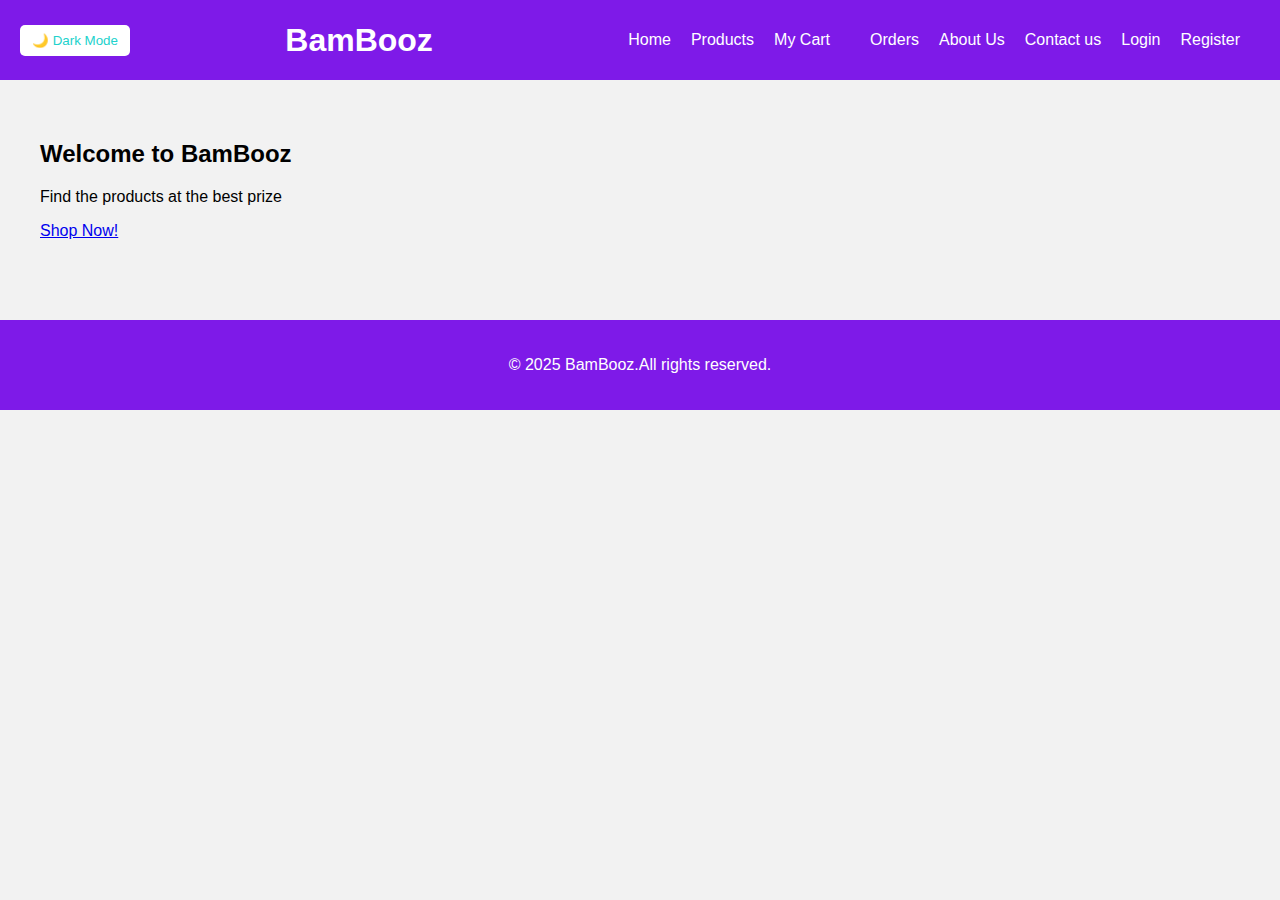
<file: index.html>
<!DOCTYPE html>
<html lang="en">
    <head>
    <meta charset="UTF-8">
    <meta name="viewport"content="width=device-width",initial-scale="1.0">
    <title>Head home e_commerce website</title>
    <link rel="stylesheet" href="web.css">
    </head>
    <body>
        <header>
            <button id="darkModeBtn">🌙 Dark Mode</button>
            <h1>BamBooz</h1>
            <nav>
                <ul class="menu">
                    <li><a href="home.html">Home</a></li>
                    <li><a href="Products.html">Products</a></li>
                    <li><a href="wishlist.html">My Cart</li>
                    <li><a href="order.html">Orders</a></li>
                    <li><a href="about.html">About Us</a></li>
                    <li><a href="contact.html">Contact us</a></li>
                    <li><a href="login.html">Login</a></li>
                    <li><a href="registration.html">Register</a></li>
                    <li><a href="web.css"></a></li>
                </ul>
            </nav>
        </header>
        <main>
            <section class="God mode">
                <h2>Welcome to BamBooz</h2>
                <p>Find the products at the best prize</p>
                <a href="products.html"class="btn">Shop Now!</a>
            </section>
        </main>
         <footer>
            <p>&copy; 2025 BamBooz.All rights reserved.</p>
         </footer>
         <script>
            const body = document.body;
            const btn = document.getElementById("darkModeBtn");
            if(localStorage.getItem("theme") === "dark"){
            body.classList.add("dark");
            btn.innerText = "☀️ Light Mode";
            }

            btn.onclick = function(){
            body.classList.toggle("dark");

            if(body.classList.contains("dark")){
            localStorage.setItem("theme", "dark");
            btn.innerText = "☀️ Light Mode";
            } else {
            localStorage.setItem("theme", "light");
            btn.innerText = "🌙 Dark Mode";
                    }
                };
        </script>
    </body>

</html>
</file>
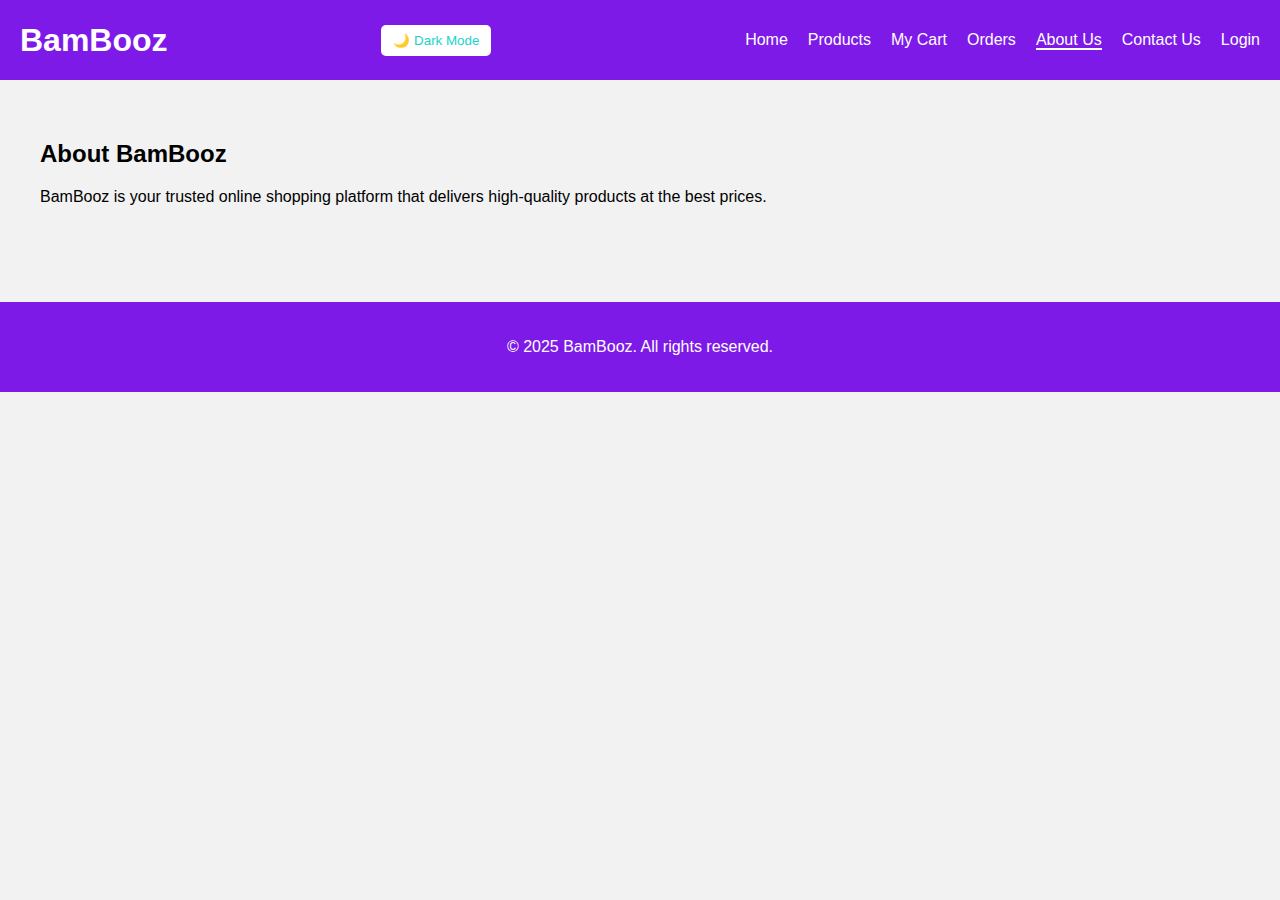
<file: about.html>
<!DOCTYPE html>
<html lang="en">
<head>
    <meta charset="UTF-8">
    <title>About Us - BamBooz</title>
    <link rel="stylesheet" href="web.css">
</head>
<body>

<header>
    <h1>BamBooz</h1>
    <button id="darkModeBtn">🌙 Dark Mode</button>
    <nav>
        <ul class="menu">
            <li><a href="home.html">Home</a></li>
            <li><a href="products.html">Products</a></li>
            <li><a href="wishlist.html">My Cart</a></li>
            <li><a href="order.html">Orders</a></li>
            <li><a href="about.html" class="active">About Us</a></li>
            <li><a href="contact.html">Contact Us</a></li>
            <li><a href="login.html">Login</a></li>
        </ul>
    </nav>
</header>

<main>
    <h2>About BamBooz</h2>
    <p>BamBooz is your trusted online shopping platform that delivers high-quality products at the best prices.</p>
</main>

<footer>
    <p>&copy; 2025 BamBooz. All rights reserved.</p>
</footer>

<script>
    const body = document.body;
    const btn = document.getElementById("darkModeBtn");

    if(localStorage.getItem("theme") === "dark"){
        body.classList.add("dark");
        btn.innerText = "☀️ Light Mode";
    }

    btn.onclick = function(){
        body.classList.toggle("dark");

        if(body.classList.contains("dark")){
            localStorage.setItem("theme", "dark");
            btn.innerText = "☀️ Light Mode";
        } else {
            localStorage.setItem("theme", "light");
            btn.innerText = "🌙 Dark Mode";
        }
    };
</script>

</body>
</html>
</file>
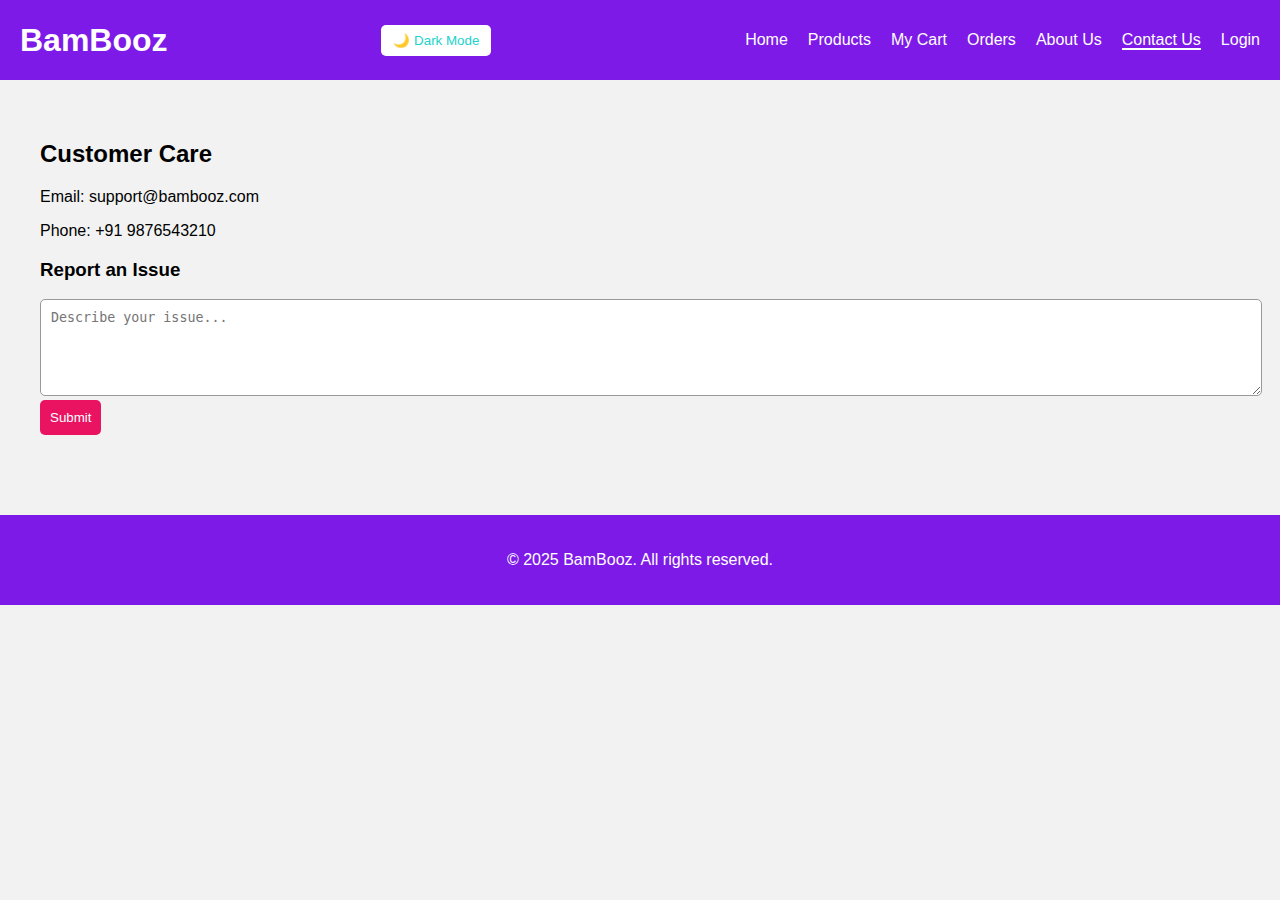
<file: contact.html>
<!DOCTYPE html>
<html lang="en">
<head>
    <meta charset="UTF-8">
    <title>Contact Us - BamBooz</title>
    <link rel="stylesheet" href="web.css">
</head>
<body>

<header>
    <h1>BamBooz</h1>
    <button id="darkModeBtn">🌙 Dark Mode</button>
    <nav>
        <ul class="menu">
            <li><a href="home.html">Home</a></li>
            <li><a href="products.html">Products</a></li>
            <li><a href="wishlist.html">My Cart</a></li>
            <li><a href="order.html">Orders</a></li>
            <li><a href="about.html">About Us</a></li>
            <li><a href="contact.html" class="active">Contact Us</a></li>
            <li><a href="login.html">Login</a></li>
        </ul>
    </nav>
</header>

<main>
    <h2>Customer Care</h2>
    <p>Email: support@bambooz.com</p>
    <p>Phone: +91 9876543210</p>

    <h3>Report an Issue</h3>
    <textarea placeholder="Describe your issue..." rows="5"></textarea>
    <button>Submit</button>
</main>

<footer>
    <p>&copy; 2025 BamBooz. All rights reserved.</p>
</footer>

<script>
    const body = document.body;
    const btn = document.getElementById("darkModeBtn");

    if(localStorage.getItem("theme") === "dark"){
        body.classList.add("dark");
        btn.innerText = "☀️ Light Mode";
    }

    btn.onclick = function(){
        body.classList.toggle("dark");

        if(body.classList.contains("dark")){
            localStorage.setItem("theme", "dark");
            btn.innerText = "☀️ Light Mode";
        } else {
            localStorage.setItem("theme", "light");
            btn.innerText = "🌙 Dark Mode";
        }
    };
</script>

</body>
</html>
</file>
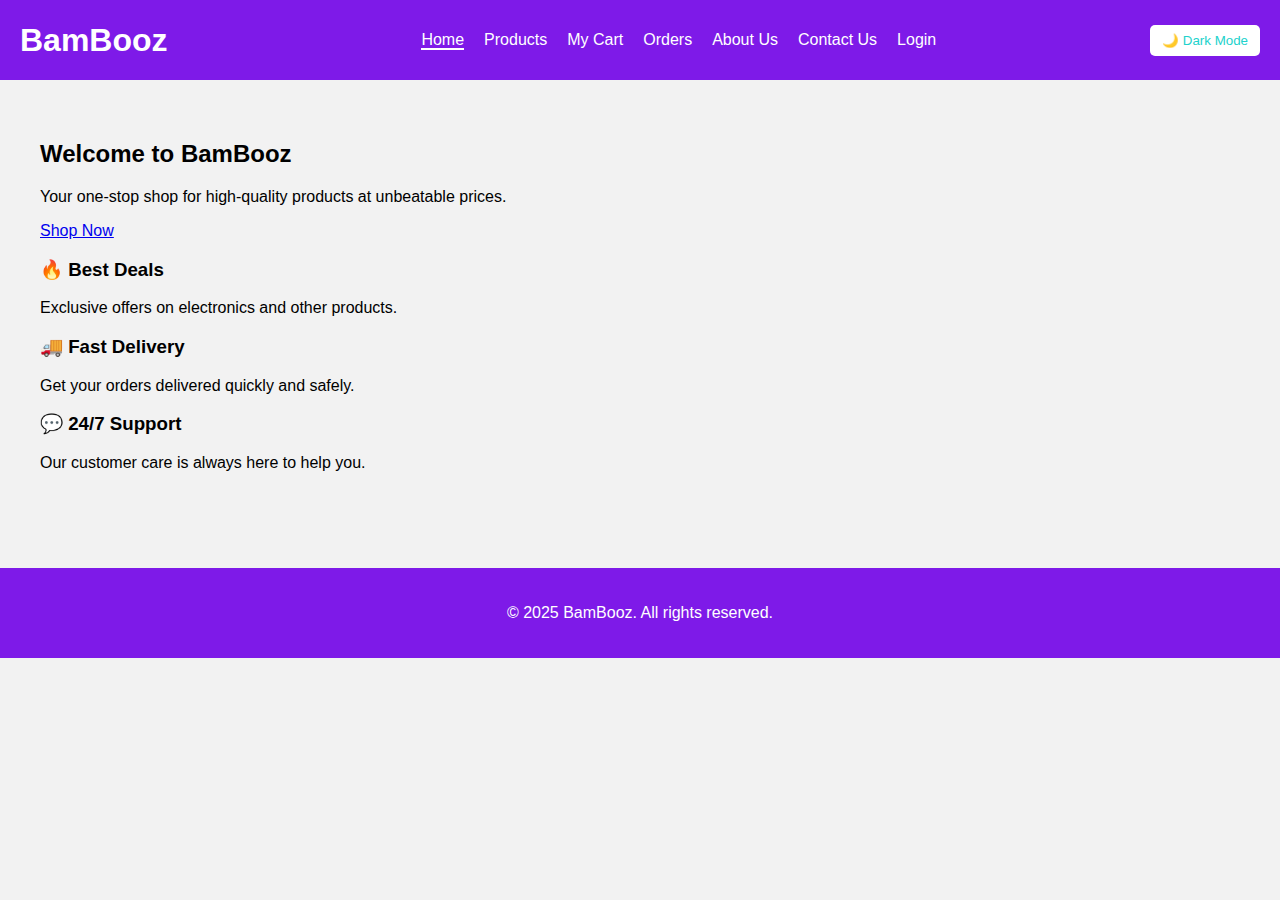
<file: home.html>
<!DOCTYPE html>
<html lang="en">
<head>
    <meta charset="UTF-8">
    <meta name="viewport" content="width=device-width, initial-scale=1.0">
    <title>Home - BamBooz</title>
    <link rel="stylesheet" href="web.css">
</head>
<body>

<header>
    <h1>BamBooz</h1>
    <nav>
        <ul class="menu">
            <li><a href="home.html" class="active">Home</a></li>
            <li><a href="products.html">Products</a></li>
            <li><a href="wishlist.html">My Cart</a></li>
            <li><a href="order.html">Orders</a></li>
            <li><a href="about.html">About Us</a></li>
            <li><a href="contact.html">Contact Us</a></li>
            <li><a href="login.html">Login</a></li>
        </ul>
    </nav>

    <!-- DARK MODE BUTTON -->
    <button id="darkModeBtn">🌙 Dark Mode</button>
</header>

<main>
    <!-- Hero Section -->
    <section class="hero">
        <h2>Welcome to BamBooz</h2>
        <p>Your one-stop shop for high-quality products at unbeatable prices.</p>
        <a href="products.html" class="btn">Shop Now</a>
    </section>

    <!-- Highlights -->
    <section class="features">
        <div class="feature-card">
            <h3>🔥 Best Deals</h3>
            <p>Exclusive offers on electronics and other products.</p>
        </div>

        <div class="feature-card">
            <h3>🚚 Fast Delivery</h3>
            <p>Get your orders delivered quickly and safely.</p>
        </div>

        <div class="feature-card">
            <h3>💬 24/7 Support</h3>
            <p>Our customer care is always here to help you.</p>
        </div>
    </section>
</main>

<footer>
    <p>&copy; 2025 BamBooz. All rights reserved.</p>
</footer>

<!-- DARK MODE SCRIPT -->
<script>
const body = document.body;
const btn = document.getElementById("darkModeBtn");

// Load theme
if(localStorage.getItem("theme") === "dark"){
    body.classList.add("dark");
    btn.innerText = "☀️ Light Mode";
}

btn.onclick = function(){
    body.classList.toggle("dark");

    if(body.classList.contains("dark")){
        localStorage.setItem("theme", "dark");
        btn.innerText = "☀️ Light Mode";
    } else {
        localStorage.setItem("theme", "light");
        btn.innerText = "🌙 Dark Mode";
    }
};
</script>

</body>

</html>
</file>
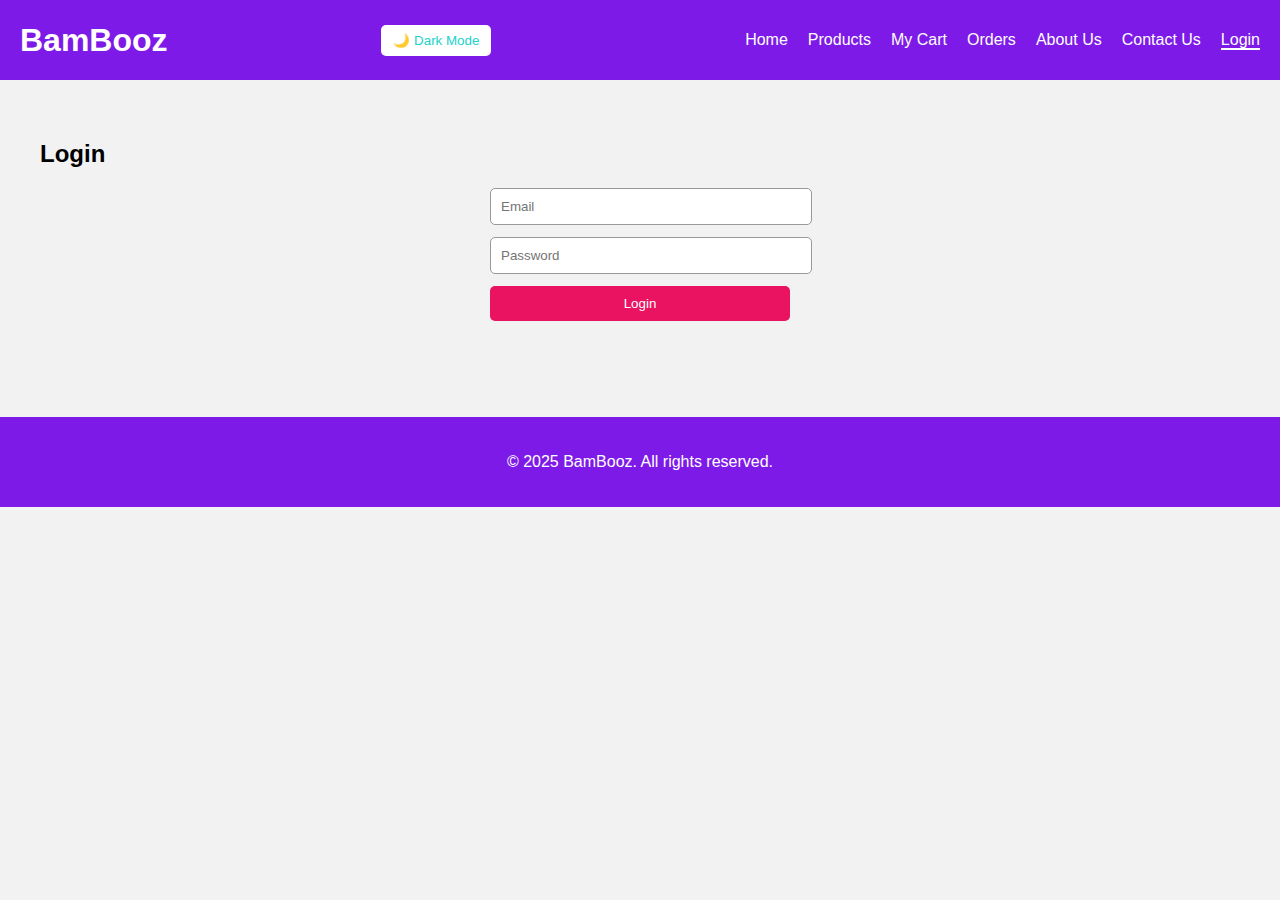
<file: login.html>
<!DOCTYPE html>
<html lang="en">
<head>
    <meta charset="UTF-8">
    <title>Login - BamBooz</title>
    <link rel="stylesheet" href="web.css">
</head>
<body>

<header>
    <h1>BamBooz</h1>
    <button id="darkModeBtn">🌙 Dark Mode</button>
    <nav>
        <ul class="menu">
            <li><a href="home.html">Home</a></li>
            <li><a href="products.html">Products</a></li>
            <li><a href="wishlist.html">My Cart</a></li>
            <li><a href="order.html">Orders</a></li>
            <li><a href="about.html">About Us</a></li>
            <li><a href="contact.html">Contact Us</a></li>
            <li><a href="login.html" class="active">Login</a></li>
        </ul>
    </nav>
</header>

<main>
    <h2>Login</h2>

    <form id="loginForm">
        <input type="email" id="email" placeholder="Email">
        <input type="password" id="password" placeholder="Password">
        <button>Login</button>
    </form>

    <p id="error" style="color:red;"></p>
</main>

<script>
document.getElementById("loginForm").onsubmit = function(e){
    e.preventDefault();
    
    let email = document.getElementById("email").value;
    let pass = document.getElementById("password").value;

    if(email === "" || pass === ""){
        document.getElementById("error").innerText = "All fields are required.";
        return;
    }

    if(!email.includes("@")){
        document.getElementById("error").innerText = "Invalid email format.";
        return;
    }

    alert("Login Successful!");
};
</script>

<footer>
    <p>&copy; 2025 BamBooz. All rights reserved.</p>
</footer>

<script>
    const body = document.body;
    const btn = document.getElementById("darkModeBtn");

    if(localStorage.getItem("theme") === "dark"){
        body.classList.add("dark");
        btn.innerText = "☀️ Light Mode";
    }

    btn.onclick = function(){
        body.classList.toggle("dark");

        if(body.classList.contains("dark")){
            localStorage.setItem("theme", "dark");
            btn.innerText = "☀️ Light Mode";
        } else {
            localStorage.setItem("theme", "light");
            btn.innerText = "🌙 Dark Mode";
        }
    };
</script>

</body>
</html>
</file>
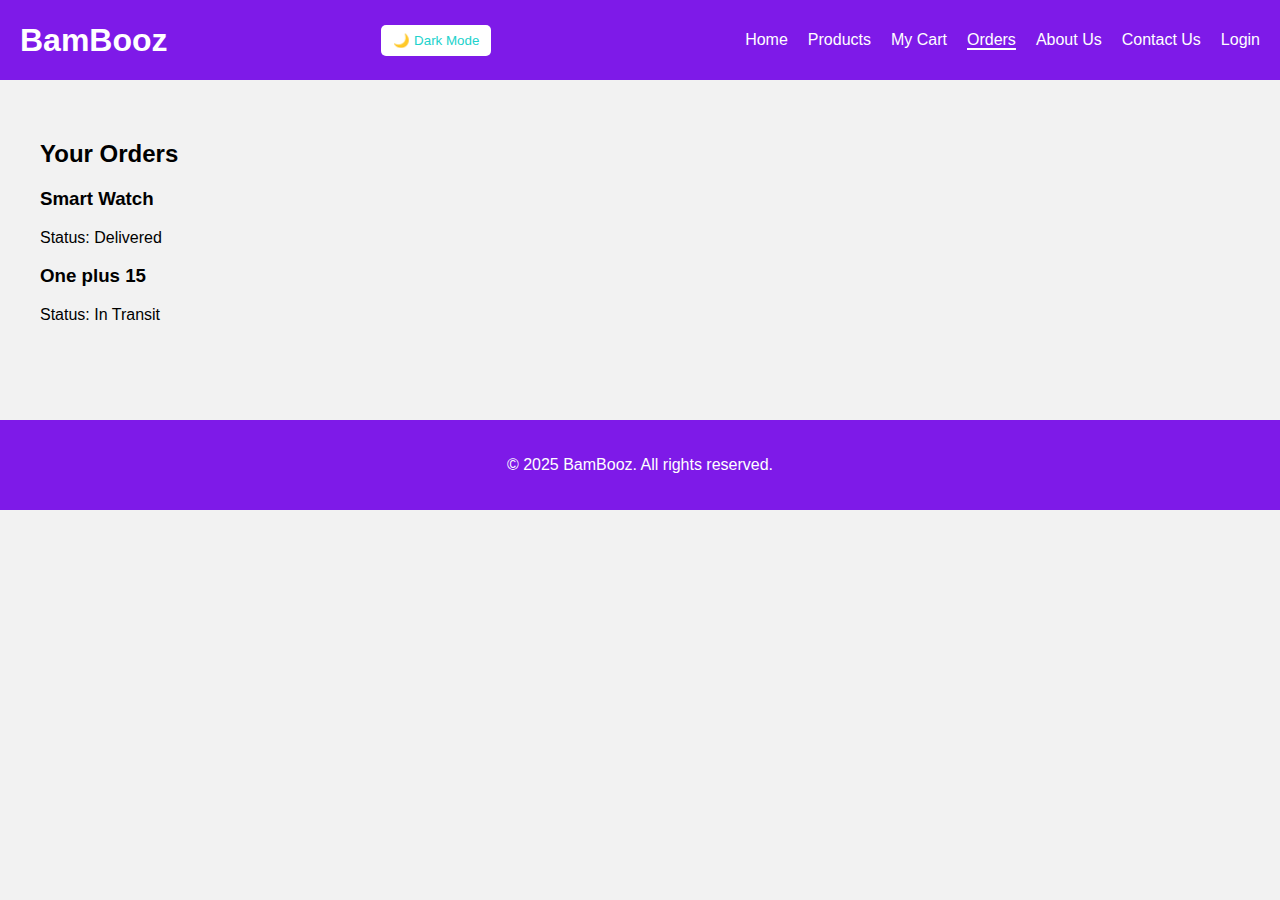
<file: order.html>
<!DOCTYPE html>
<html lang="en">
<head>
    <meta charset="UTF-8">
    <title>Orders - BamBooz</title>
    <link rel="stylesheet" href="web.css">
</head>
<body>

<header>
    <h1>BamBooz</h1>
    <button id="darkModeBtn">🌙 Dark Mode</button>
    <nav>
        <ul class="menu">
            <li><a href="home.html">Home</a></li>
            <li><a href="products.html">Products</a></li>
            <li><a href="wishlist.html">My Cart</a></li>
            <li><a href="order.html" class="active">Orders</a></li>
            <li><a href="about.html">About Us</a></li>
            <li><a href="contact.html">Contact Us</a></li>
            <li><a href="login.html">Login</a></li>
        </ul>
    </nav>
</header>

<main>
    <h2>Your Orders</h2>

    <div class="order">
        <h3>Smart Watch</h3>
        <p>Status: Delivered</p>
    </div>

    <div class="order">
        <h3>One plus 15</h3>
        <p>Status: In Transit</p>
    </div>
</main>

<footer>
    <p>&copy; 2025 BamBooz. All rights reserved.</p>
</footer>

<script>
    const body = document.body;
    const btn = document.getElementById("darkModeBtn");

    if(localStorage.getItem("theme") === "dark"){
        body.classList.add("dark");
        btn.innerText = "☀️ Light Mode";
    }

    btn.onclick = function(){
        body.classList.toggle("dark");

        if(body.classList.contains("dark")){
            localStorage.setItem("theme", "dark");
            btn.innerText = "☀️ Light Mode";
        } else {
            localStorage.setItem("theme", "light");
            btn.innerText = "🌙 Dark Mode";
        }
    };
</script>
</body>
</html>
</file>
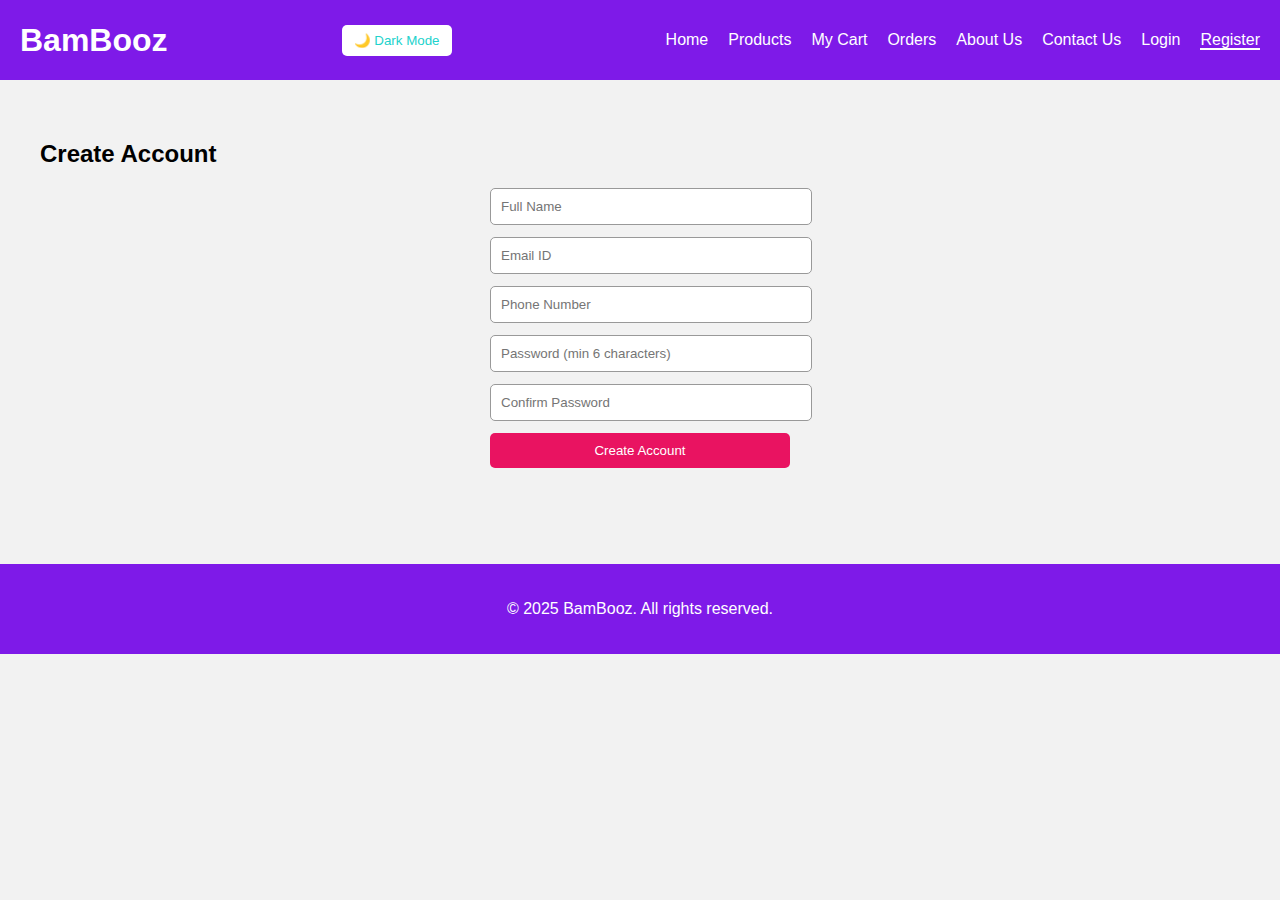
<file: registration.html>
<!DOCTYPE html>
<html lang="en">
<head>
    <meta charset="UTF-8">
    <title>Register - BamBooz</title>
    <link rel="stylesheet" href="web.css">
</head>
<body>

<header>
    <h1>BamBooz</h1>
    <button id="darkModeBtn">🌙 Dark Mode</button>
    <nav>
        <ul class="menu">
            <li><a href="home.html">Home</a></li>
            <li><a href="products.html">Products</a></li>
            <li><a href="wishlist.html">My Cart</a></li>
            <li><a href="order.html">Orders</a></li>
            <li><a href="about.html">About Us</a></li>
            <li><a href="contact.html">Contact Us</a></li>
            <li><a href="login.html">Login</a></li>
            <li><a href="registration.html" class="active">Register</a></li>

        </ul>
    </nav>
</header>

<main>
    <h2>Create Account</h2>

    <form id="regForm">
        <input type="text" id="name" placeholder="Full Name">
        <input type="email" id="email" placeholder="Email ID">
        <input type="text" id="phone" placeholder="Phone Number">
        <input type="password" id="password" placeholder="Password (min 6 characters)">
        <input type="password" id="confirm" placeholder="Confirm Password">
        <button>Create Account</button>
    </form>

    <p id="regError" style="color: red;"></p>
</main>

<script>
document.getElementById("regForm").onsubmit = function(e){
    e.preventDefault();

    let name = document.getElementById("name").value.trim();
    let email = document.getElementById("email").value.trim();
    let phone = document.getElementById("phone").value.trim();
    let pass = document.getElementById("password").value.trim();
    let conf = document.getElementById("confirm").value.trim();

    let err = document.getElementById("regError");

    if(name === "" || email === "" || phone === "" || pass === "" || conf === ""){
        err.innerText = "All fields are required!";
        return;
    }

    if(!email.includes("@") || !email.includes(".")){
        err.innerText = "Enter a valid email address!";
        return;
    }

    if(phone.length !== 10 || isNaN(phone)){
        err.innerText = "Phone number must be 10 digits!";
        return;
    }

    if(pass.length < 6){
        err.innerText = "Password must be at least 6 characters!";
        return;
    }

    if(pass !== conf){
        err.innerText = "Passwords do not match!";
        return;
    }

    alert("Registration Successful!");
};
</script>

<footer>
    <p>&copy; 2025 BamBooz. All rights reserved.</p>
</footer>

<script>
    const body = document.body;
    const btn = document.getElementById("darkModeBtn");

    if(localStorage.getItem("theme") === "dark"){
        body.classList.add("dark");
        btn.innerText = "☀️ Light Mode";
    }

    btn.onclick = function(){
        body.classList.toggle("dark");

        if(body.classList.contains("dark")){
            localStorage.setItem("theme", "dark");
            btn.innerText = "☀️ Light Mode";
        } else {
            localStorage.setItem("theme", "light");
            btn.innerText = "🌙 Dark Mode";
        }
    };
</script>

</body>
</html>
</file>
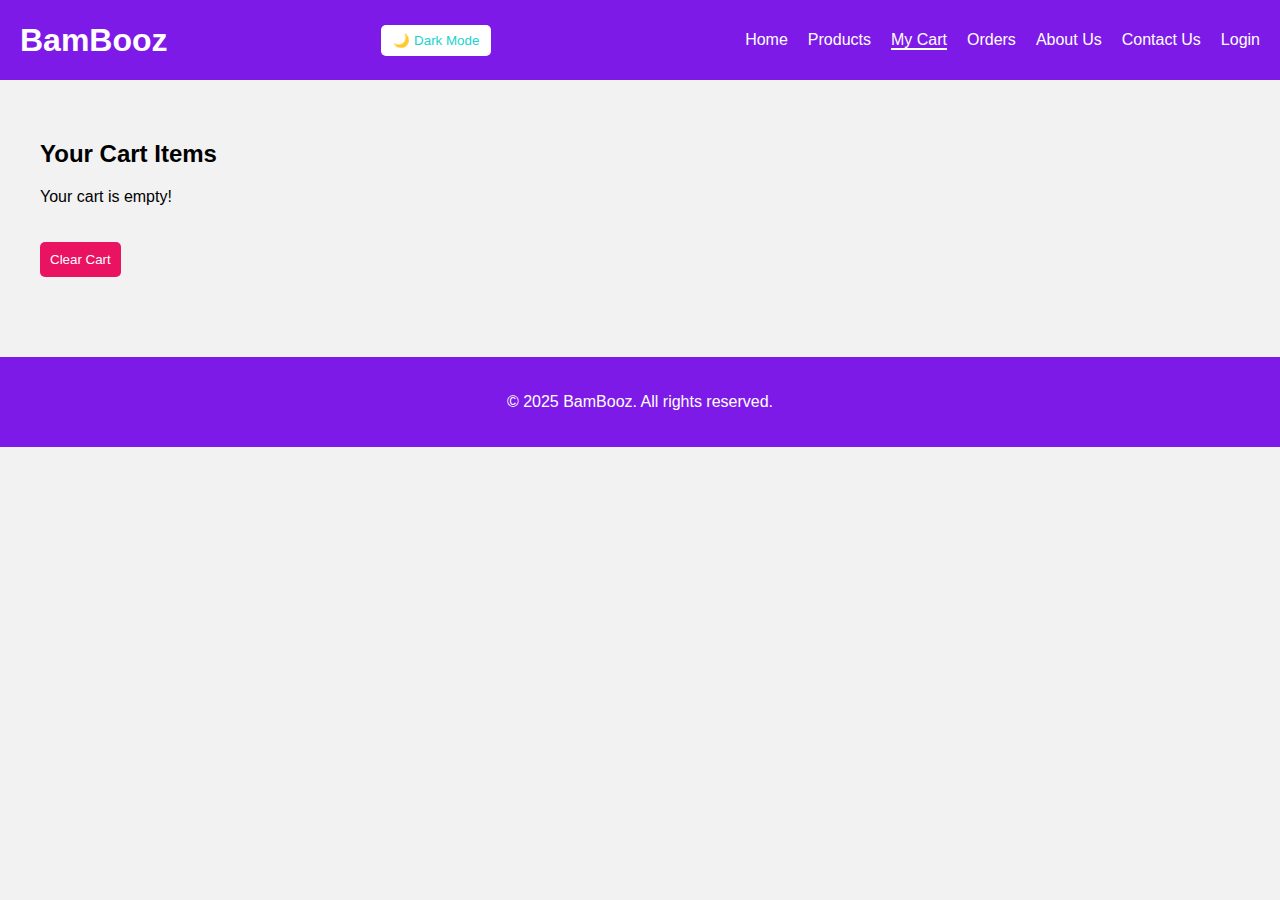
<file: wishlist.html>
<!DOCTYPE html>
<html lang="en">
<head>
    <meta charset="UTF-8">
    <title>My Cart - BamBooz</title>
    <link rel="stylesheet" href="web.css">
</head>
<body>

<header>
    <h1>BamBooz</h1>
    <button id="darkModeBtn">🌙 Dark Mode</button>
    <nav>
        <ul class="menu">
            <li><a href="home.html">Home</a></li>
            <li><a href="products.html">Products</a></li>
            <li><a href="wishlist.html" class="active">My Cart</a></li>
            <li><a href="order.html">Orders</a></li>
            <li><a href="about.html">About Us</a></li>
            <li><a href="contact.html">Contact Us</a></li>
            <li><a href="login.html">Login</a></li>
        </ul>
    </nav>
</header>

<main>
    <h2>Your Cart Items</h2>

    <div id="cartItems"></div>

    <button id="clearCartBtn" style="margin-top:20px;">Clear Cart</button>
</main>

<footer>
    <p>&copy; 2025 BamBooz. All rights reserved.</p>
</footer>

<script>
// Dark Mode
const body = document.body;
const btn = document.getElementById("darkModeBtn");

if(localStorage.getItem("theme") === "dark"){
    body.classList.add("dark");
    btn.innerText = "☀️ Light Mode";
}

btn.onclick = function(){
    body.classList.toggle("dark");
    if(body.classList.contains("dark")){
        localStorage.setItem("theme","dark");
        btn.innerText = "☀️ Light Mode";
    } else {
        localStorage.setItem("theme","light");
        btn.innerText = "🌙 Dark Mode";
    }
};

// LOAD CART ITEMS
function loadCart(){
    let cart = JSON.parse(localStorage.getItem("cart")) || [];
    let container = document.getElementById("cartItems");

    if(cart.length === 0){
        container.innerHTML = "<p>Your cart is empty!</p>";
        return;
    }

    container.innerHTML = "";

    cart.forEach(item => {
        container.innerHTML += `
            <div class="cart-item">
                <h3>${item.name}</h3>
                <p>Price: ₹${item.price}</p>
            </div>
            <hr>
        `;
    });
}

document.getElementById("clearCartBtn").onclick = function(){
    localStorage.removeItem("cart");
    loadCart();
    alert("Cart cleared!");
};

loadCart();
</script>

</body>
</html>
</file>
<file: web.css>
body {
    font-family: Arial, sans-serif;
    margin: 0;
    background: #f2f2f2;
}

header {
    background: #7e1ae8;
    color: white;
    padding: 15px 20px;
    display: flex;
    justify-content: space-between;
    align-items: center;
}

header h1 {
    margin: 0;
}

/* Navigation */
.menu {
    list-style: none;
    display: flex;
    gap: 20px;
}

.menu li a {
    color: white;
    text-decoration: none;
    font-size: 16px;
}

.menu a:hover,
.menu .active {
    border-bottom: 2px solid white;
}

/* Main Container */
main {
    padding: 40px;
}

/* Product Grid */
.product-grid {
    display: grid;
    grid-template-columns: repeat(3, 1fr);
    gap: 25px;
}

.product-card {
    background: white;
    padding: 20px;
    text-align: center;
    border-radius: 8px;
    box-shadow: 0 0 8px rgba(0,0,0,0.1);
}

.product-card img {
    width: 100%;
    height: 160px;
    object-fit: contain;
}

.product-card button {
    margin-top: 10px;
    padding: 10px;
    width: 100%;
    background: #7e1ae8;
    color: rgb(182, 249, 255);
    border: none;
    cursor: pointer;
}

.product-card button:hover {
    background: #d50e5b;
}

/* Forms */
form {
    width: 300px;
    margin: auto;
    display: flex;
    flex-direction: column;
    gap: 12px;
}

form input, textarea {
    padding: 10px;
    border: 1px solid #999;
    border-radius: 5px;
    width: 100%;
}

button {
    padding: 10px;
    background: #e91361;
    color: white;
    border: none;
    cursor: pointer;
    border-radius: 5px;
}

button:hover {
    background: #3cb015;
}

/* Footer */
footer {
    text-align: center;
    padding: 20px;
    background: #7e1ae8;
    color: white;
    margin-top: 40px;
}
body.dark {
    background: #111;
    color: #eaeaea;
}

body.dark header {
    background: #d50e5b;
}

body.dark .product-card {
    background: #222;
    color: white;
}

body.dark form input,
body.dark textarea {
    background: #222;
    color: white;
    border: 1px solid #555;
}

body.dark footer {
    background:#d50e5b;
}

/* Dark Mode Button */
#darkModeBtn {
    background: white;
    color: rgb(33, 210, 204);
    border: none;
    padding: 8px 12px;
    cursor: pointer;
    border-radius: 5px;
}

#darkModeBtn:hover {
    opacity: 0.8;
}

body.dark #darkModeBtn {
    background: #333;
    color: white;
}
</file>
